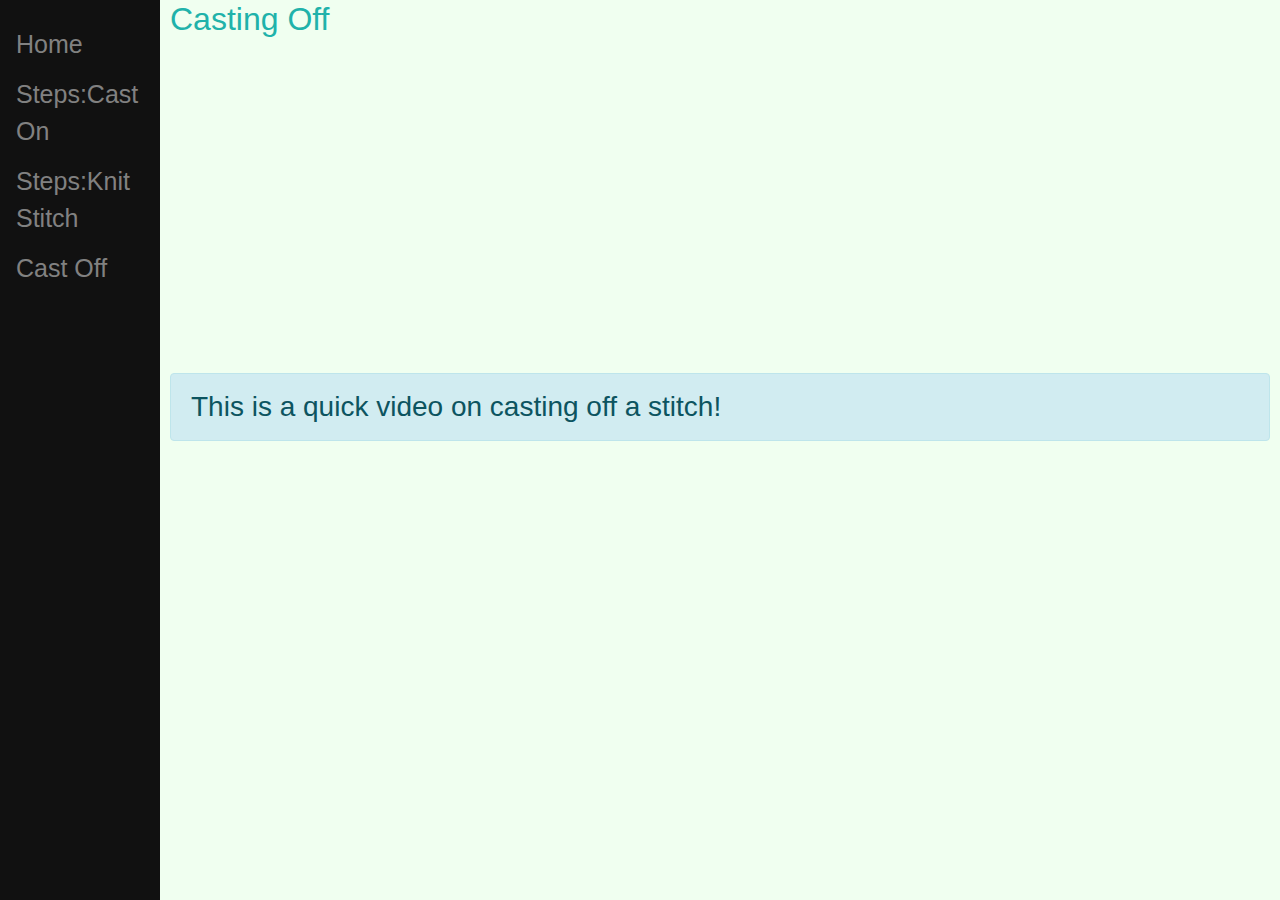
<file: Coff.html>
<!DOCTYPE html>
<html>
<head>  
  
<!-- Required meta tags -->
    <meta charset="utf-8">
    <meta name="viewport" content="width=device-width, initial-scale=1, shrink-to-fit=no">

    <!-- Bootstrap CSS -->
    <link rel="stylesheet" href="https://stackpath.bootstrapcdn.com/bootstrap/4.4.1/css/bootstrap.min.css" integrity="sha384-Vkoo8x4CGsO3+Hhxv8T/Q5PaXtkKtu6ug5TOeNV6gBiFeWPGFN9MuhOf23Q9Ifjh" crossorigin="anonymous">
 
 
  <link href="knit.css" rel="stylesheet">
    
<meta name="viewport" content="width=device-width, initial-scale=1">

<style>
 
.sidenav {
  height: 100%;
  width: 160px;
  position: fixed;
  z-index: 1;
  top: 0;
  left: 0;
  background-color: #111;
  overflow-x: hidden;
  padding-top: 20px;
}

.sidenav a {
  padding: 6px 8px 6px 16px;
  text-decoration: none;
  font-size: 25px;
  color: #818181;
  display: block;
}

.sidenav a:hover {
  color: #f1f1f1;
}

.main {
  margin-left: 160px; /* Same as the width of the sidenav */
  font-size: 28px; /* Increased text to enable scrolling */
  padding: 0px 10px;
}

@media screen and (max-height: 450px) {
  .sidenav {padding-top: 15px;}
  .sidenav a {font-size: 18px;}
}
</style>
</head>

<div class="sidenav">
  <a href="index.html">Home</a>
  <a href="Csteps.html">Steps:Cast On</a>
  <a href="Ksteps.html">Steps:Knit Stitch</a>
  <a href="Coff.html">Cast Off</a>

</div>
  
 <div class="main">
  <h2> Casting Off</h2>
  
    <body>
 <iframe width="560" height="315" src="https://www.youtube.com/embed/nSqL9urz_Xc" 
  frameborder="0" allow="accelerometer; autoplay; encrypted-media; gyroscope; picture-in-picture" allowfullscreen></iframe>
  </body>

  <div class="alert alert-info" role="alert">
  This is a quick video on casting off a stitch!
  </div>

</div>

   
 </html>
</file>
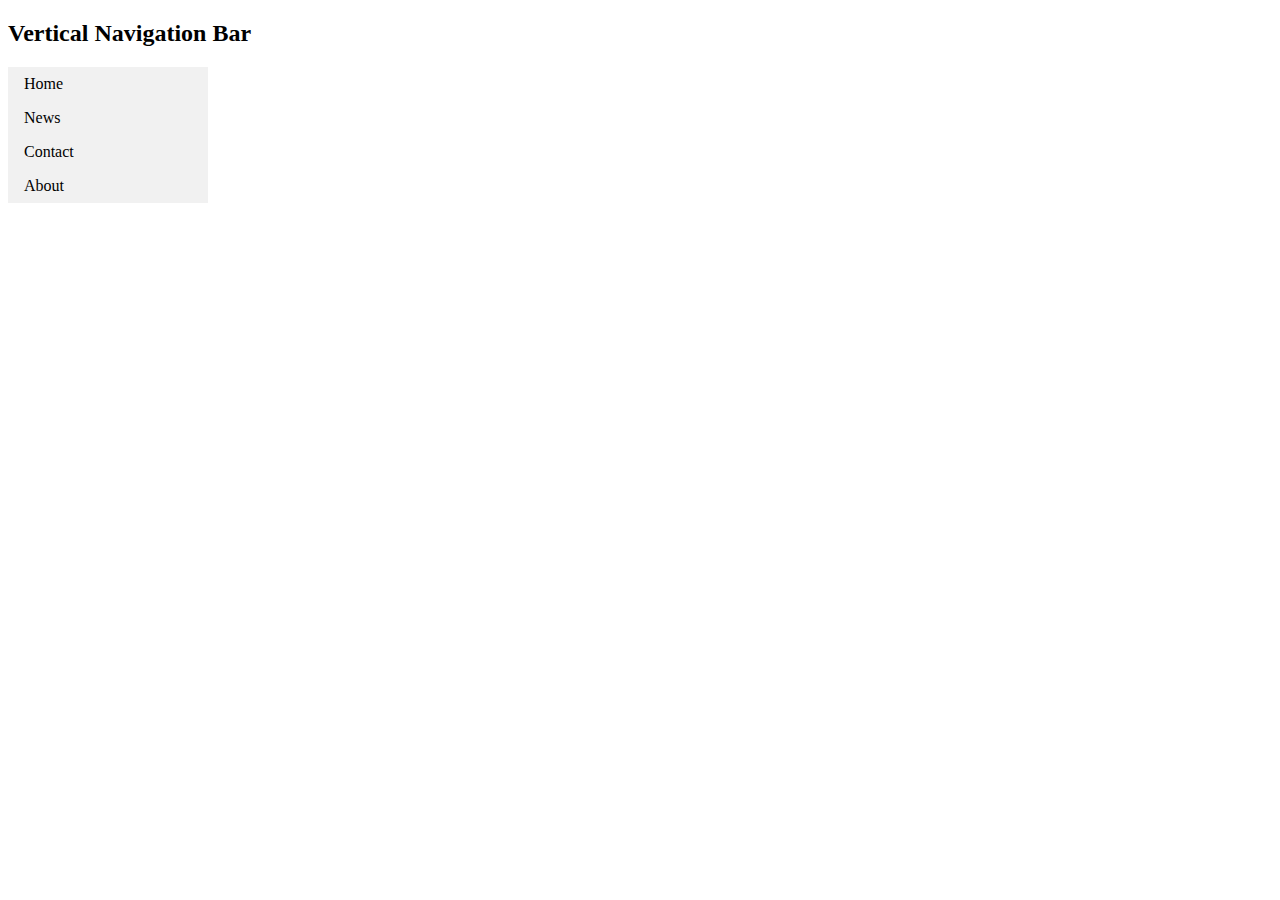
<file: menu.html>
<!DOCTYPE html>
<html>
<head>     
<style>
ul {
  list-style-type: none;
  margin: 0;
  padding: 0;
  width: 200px;
  background-color: #f1f1f1;
}

li a {
  display: block;
  color: #000;
  padding: 8px 16px;
  text-decoration: none;
}

/* Change the link color on hover */
li a:hover {
  background-color: #555;
  color: white;
}
</style>
</head>
<body>

<h2>Vertical Navigation Bar</h2>

<ul>
  <li><a href="#home">Home</a></li>
  <li><a href="#news">News</a></li>
  <li><a href="#contact">Contact</a></li>
  <li><a href="#about">About</a></li>
</ul>

</body>
</html>
</file>
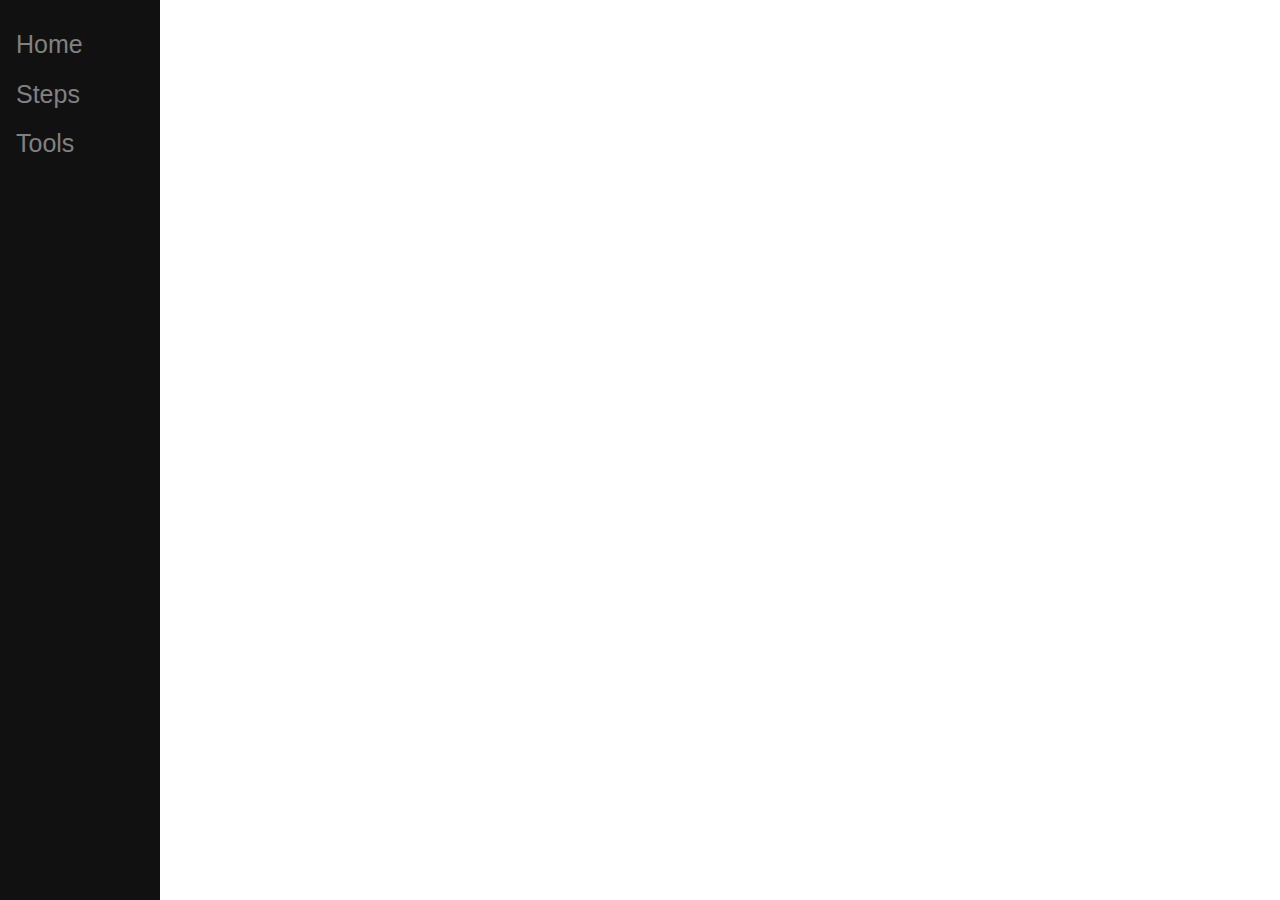
<file: steps.html>
<!DOCTYPE html>
<html>
<head>  
  
<!-- Required meta tags -->
    <meta charset="utf-8">
    <meta name="viewport" content="width=device-width, initial-scale=1, shrink-to-fit=no">

    <!-- Bootstrap CSS -->
    <link rel="stylesheet" href="https://stackpath.bootstrapcdn.com/bootstrap/4.4.1/css/bootstrap.min.css" integrity="sha384-Vkoo8x4CGsO3+Hhxv8T/Q5PaXtkKtu6ug5TOeNV6gBiFeWPGFN9MuhOf23Q9Ifjh" crossorigin="anonymous">
 
  <title>Knitting</title  
  
<meta name="viewport" content="width=device-width, initial-scale=1">
<style>
body {
  font-family: "Lato", sans-serif;
}

.sidenav {
  height: 100%;
  width: 160px;
  position: fixed;
  z-index: 1;
  top: 0;
  left: 0;
  background-color: #111;
  overflow-x: hidden;
  padding-top: 20px;
}

.sidenav a {
  padding: 6px 8px 6px 16px;
  text-decoration: none;
  font-size: 25px;
  color: #818181;
  display: block;
}

.sidenav a:hover {
  color: #f1f1f1;
}

.main {
  margin-left: 160px; /* Same as the width of the sidenav */
  font-size: 28px; /* Increased text to enable scrolling */
  padding: 0px 10px;
}

@media screen and (max-height: 450px) {
  .sidenav {padding-top: 15px;}
  .sidenav a {font-size: 18px;}
}
</style>
</head>
<body>

<div class="sidenav">
  <a href="index.html">Home</a>
  <a href="steps.html">Steps</a>
  <a href="#tools">Tools</a>
  <a href="#"></a>
</div>

</html>
</file>
<file: knit.css>
body {
  background-color: honeydew;
}

p {
  font-family:  "Times New Roman", Times, serif;
  font-size: 20px;
}

h1, h2 {
  color: lightseagreen;
}

h3 {
  color: deepskyblue;
}

h4 {
  color: purple;
}

blockquote { 
  display: block;
  margin-top: 1em;
  margin-bottom: 1em;
  margin-left: 20px;
  margin-right: 20px;
}
</file>
